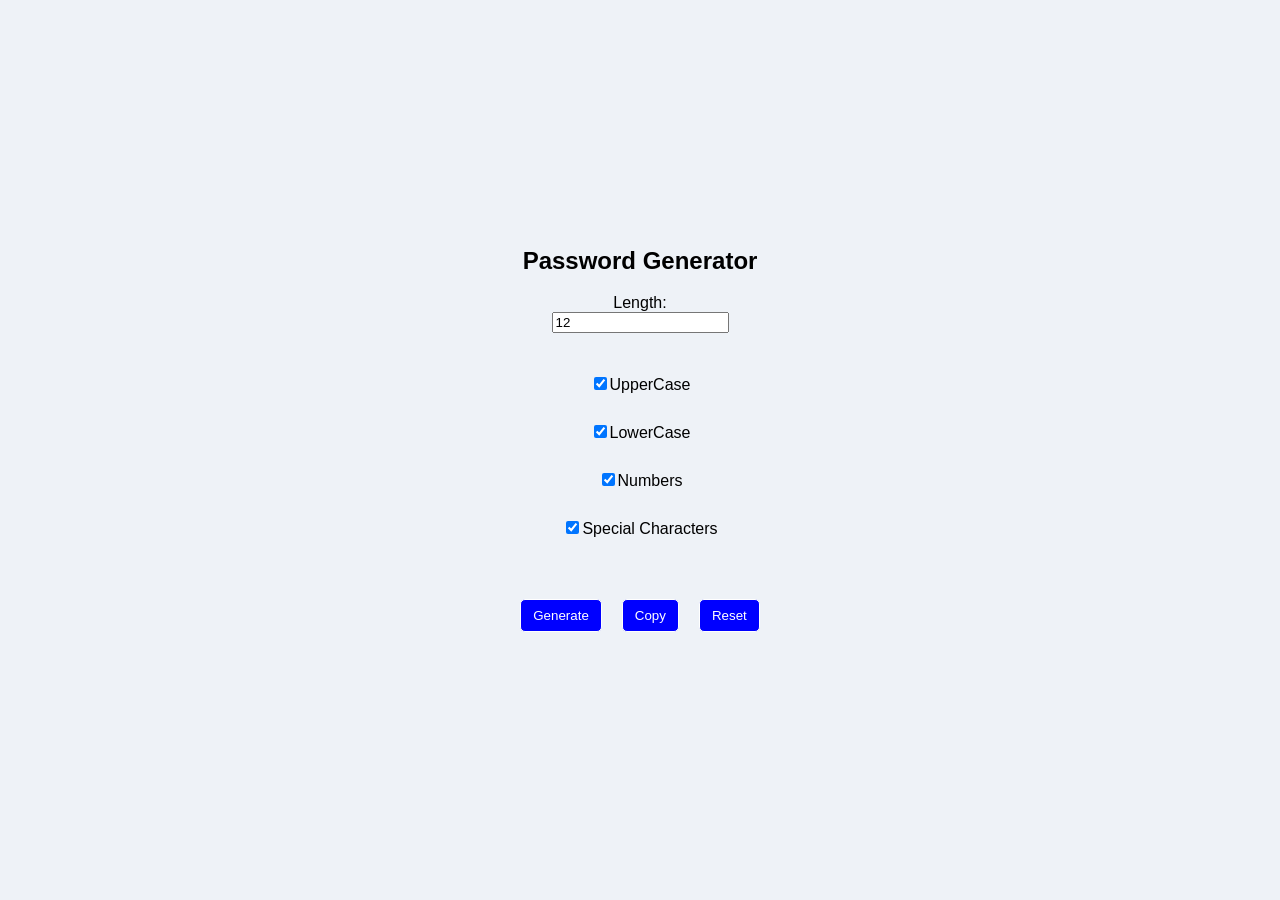
<file: MUSIC/Password Generator/index.html>
<!DOCTYPE html>
<html lang="en">
<head>
  <title>Document</title>
</head>
<style>
body {
  margin: 0;
  font-family: Arial, sans-serif;
  background: #eef2f7;
  display: flex;
  justify-content: center;
  align-items: center;
  height: 100vh;
}


body {
  flex-direction: column;
  text-align: center;
}


h3 {
  text-align: center;
  margin-bottom: 20px;
}


input[type="number"] {
  display: block;
  margin: 10px auto 20px;   
  padding: 6px;
  text-align: center;
}


label {
  display: block;
  text-align: center;
  margin: 5px 0;
}


button {
 display: inline-block;
  margin: 10px 5px;
  padding: 8px 12px;
  border: 1px solid;
  background:blue;
  color: white;
  border-radius: 5px;
  cursor: pointer;
  text-align: center;
  
  
}

button:hover {
  background:grey;
}


#out {
  margin-top: 15px;
  text-align: center;
  font-weight: bold;
  word-break: break-all;
}
.btns{
  display: flex;
  justify-content: center;
  gap: 10px;
  margin-top: 10px;
}

</style>
<body>
  <h2>Password Generator</h2>
   Length: <input id="len" type="numbers" value="12" min="5"><br><br>
  <label><input id="upper" type="checkbox" checked>UpperCase</label><br>
  <label><input id="lower" type="checkbox" checked>LowerCase</label><br>
  <label><input id="numbs" type="checkbox" checked>Numbers</label><br>
  <label><input id="special" type="checkbox" checked>Special Characters</label><br><br>
  <div class="btns">
  <button onClick="gen()">Generate</button>
  <button onclick="copy()">Copy</button>
  <button onclick="resetAll()">Reset</button>
  </div>
  <p id="out"></p>
  <script>
    function generatePassword(length,useUpper,useLower,useNumbers,useSpecial){
      const upper="ABCDEFGHIJKL";
      const lower="abcdefghijkl";
      const numbers="0123456789";
      const special ="!@#$%^&*()";

      let chars="";
      if(useUpper)chars += upper;
      if(useLower)chars += lower;
      if(useNumbers)chars += numbers;
      if(useSpecial)chars += special; 

      let password ="";
      for( let i=0;i<length;i++){
      password += chars [Math.floor(Math.random()*chars.length)]
    }
return password;
  }
  function gen(){
    const len = Number(document.getElementById("len").value);
    const pw= generatePassword(
      len,
      document.getElementById("upper").checked,
      document.getElementById("lower").checked,
      document.getElementById("numbs").checked,
      document.getElementById("special").checked
    );
    document.getElementById("out").textContent=pw;
  }
  function copy(){
    const text=document.getElementById("out").textContent;
    navigator.clipboard.writeText(text);
    alert("copied!");
  }
function resetAll() {

  document.getElementById("len").value = 12;

  document.getElementById("upper").checked = true;
  document.getElementById("lower").checked = true;
  document.getElementById("numbs").checked = true;
  document.getElementById("special").checked = true;


  document.getElementById("out").textContent = "";
}

  </script>
</body>
</html>
</file>
